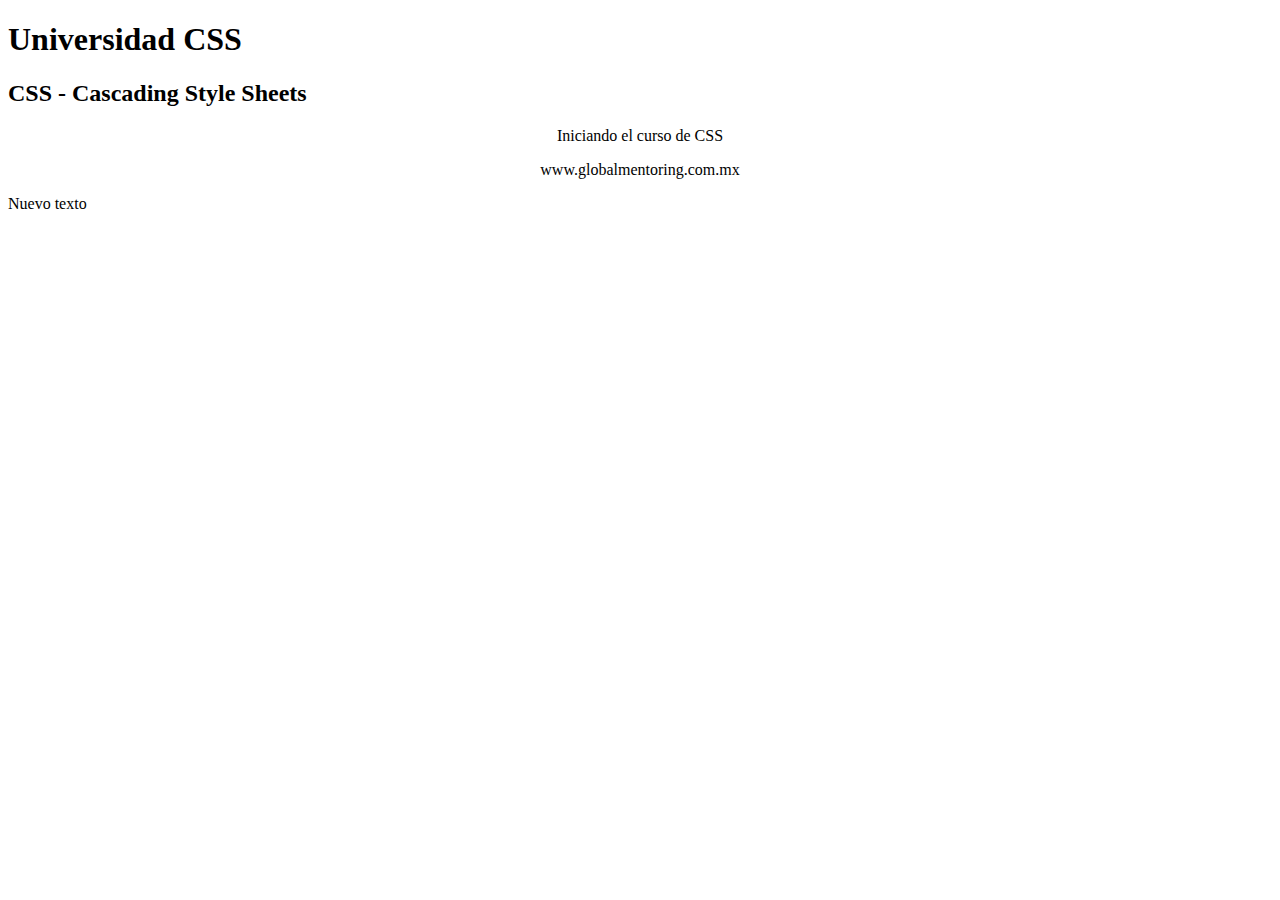
<file: Leccion01/index.html>
<!DOCTYPE html>
<html lang="en">
<head>
    <meta charset="UTF-8">
    <meta name="viewport" content="width=, initial-scale=1.0">
    <title>Introduccion a CSS</title>
    <link href="css/estilos.css" rel="stylesheet"/>
</head>
<body>
    <h1 id="titulo">Universidad CSS</h1>
    <h2>CSS - Cascading Style Sheets</h2>
    <p class="centrar">Iniciando el curso de CSS</p>
    <p class="centrar">www.globalmentoring.com.mx</p>
    <div>Nuevo texto</div>
</body>
</html>
</file>
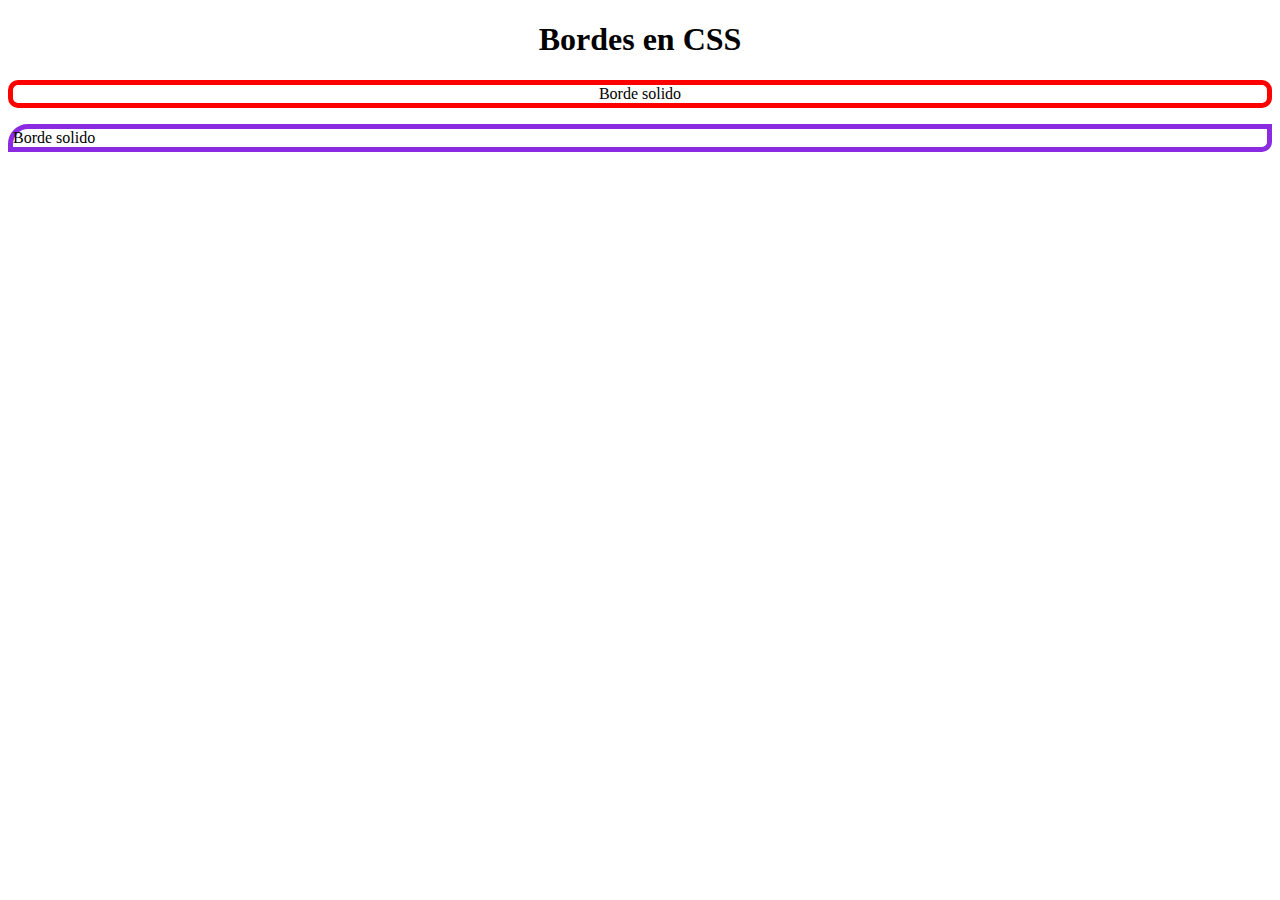
<file: Leccion02/index.html>
<!DOCTYPE html>
<html lang="en">
<head>
    <meta charset="UTF-8">
    <meta name="viewport" content="width=device-width, initial-scale=1.0">
    <title>Bordes en CSS</title>
    <link href="css/estilos.css" rel="stylesheet"/>
</head>
<body>
    <h1>Bordes en CSS</h1>
    
    <p class="solido">Borde solido</p>
    <p class="redondeado">Borde solido</p>
    
</body>
</html>
</file>
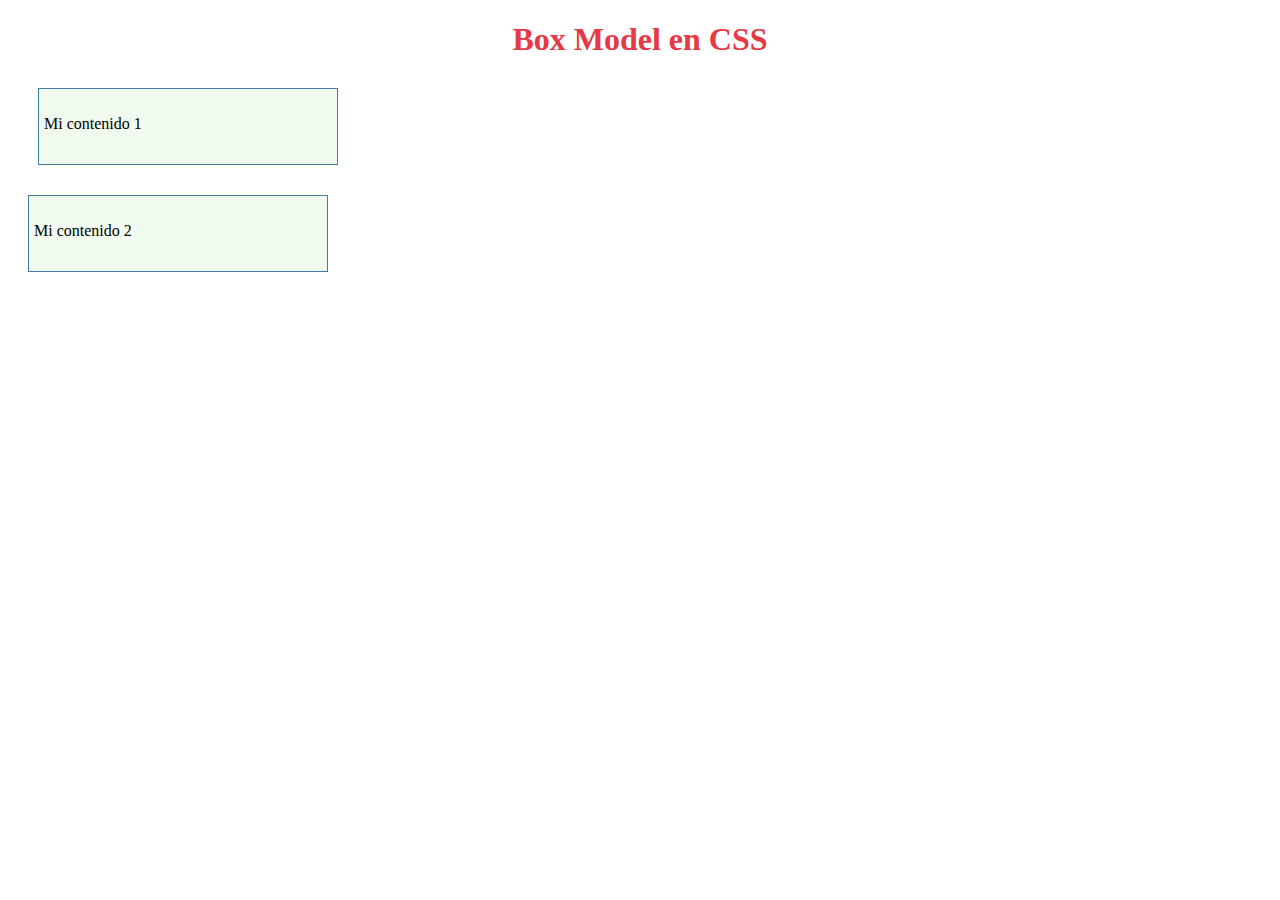
<file: Leccion03/index.html>
<!DOCTYPE html>
<html lang="en">
<head>
    <meta charset="UTF-8">
    <meta name="viewport" content="width=device-width, initial-scale=1.0">
    <title>Box Model en CSS</title>
    <link href="css/estilos.css" rel="stylesheet"/>
</head>
<body>
    <h1> Box Model en CSS</h1>
    <div class="caja1">
        <p>Mi contenido 1</p>
    </div>
    <div class="caja2">
        <p>Mi contenido 2</p>
    </div>
</body>
</html>
</file>
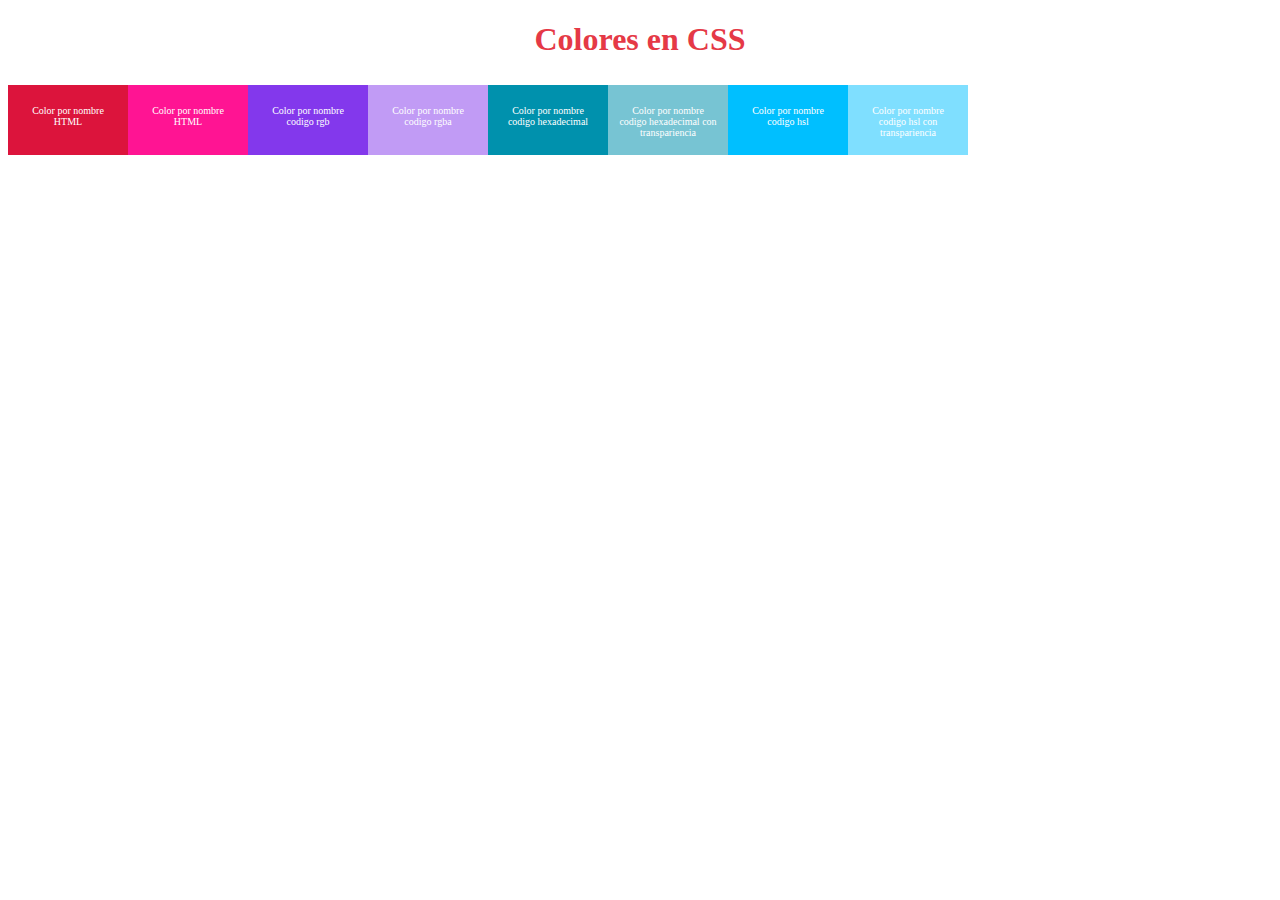
<file: Leccion04/index.html>
<!DOCTYPE html>
<html lang="en">
<head>
    <meta charset="UTF-8">
    <meta name="viewport" content="width=device-width, initial-scale=1.0">
    <title>Colores en CSS</title>
    <link href="css/estilos.css" rel="stylesheet"/>
</head>
<body>
    <h1>Colores en CSS</h1>
    <div class="caja rojo">
        <p>Color por nombre HTML</p>
    </div>
    <div class="caja rosa">
        <p>Color por nombre HTML</p>
    </div>
    <div class="caja rgb">
        <p>Color por nombre codigo rgb</p>
    </div>
    <div class="caja rgba">
        <p>Color por nombre codigo rgba</p>
    </div>
    <div class="caja hexadecimal">
        <p>Color por nombre codigo hexadecimal</p>
    </div>
    <div class="caja hexa_transpariencia">
        <p>Color por nombre codigo hexadecimal con transpariencia</p>
    </div>
    <div class="caja hsl">
        <p>Color por nombre codigo hsl</p>
    </div>
    <div class="caja hsla">
        <p>Color por nombre codigo hsl con transpariencia</p>
    </div>
</body>
</html>
</file>
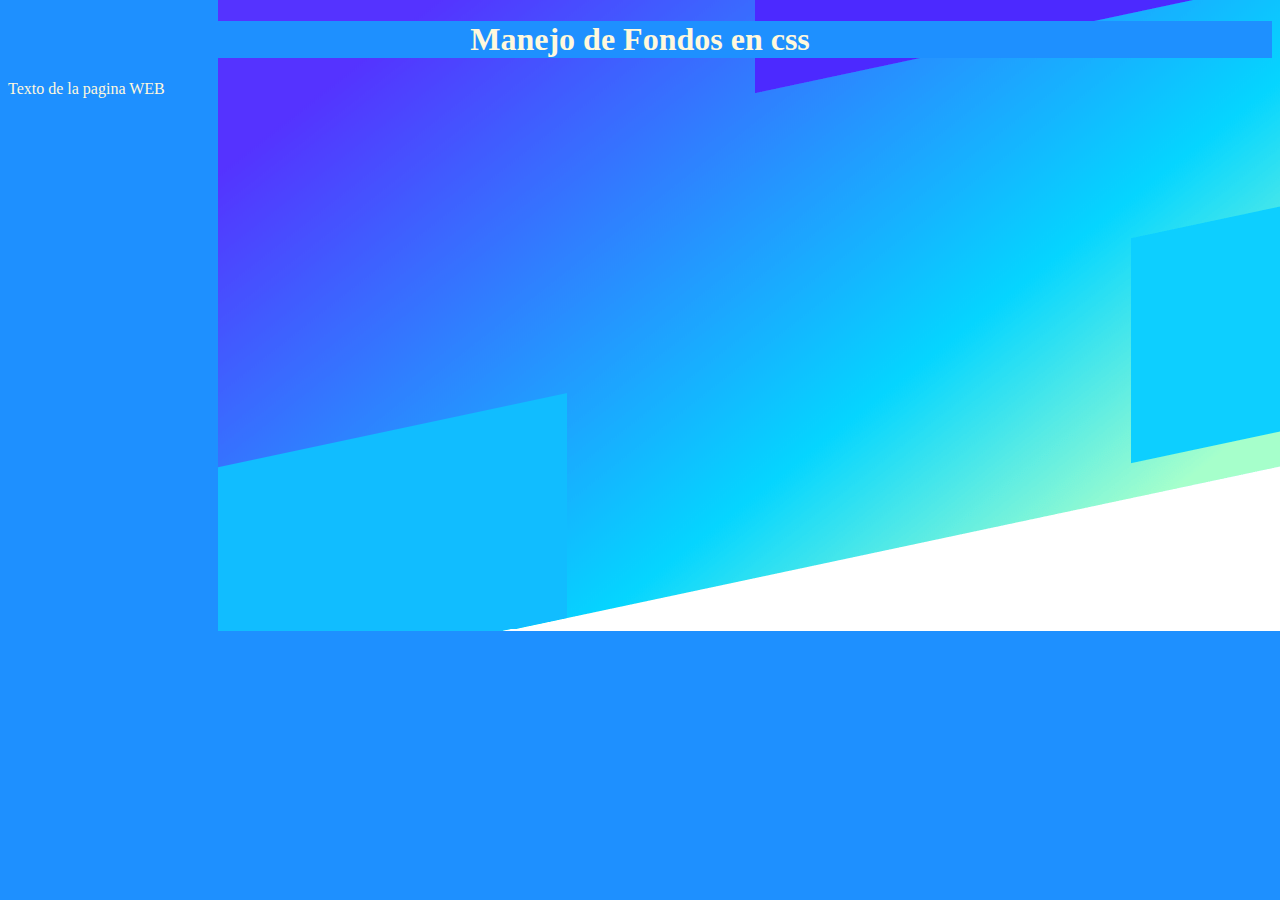
<file: Leccion05/index.html>
<!DOCTYPE html>
<html lang="en">
<head>
    <meta charset="UTF-8">
    <meta name="viewport" content="width=device-width, initial-scale=1.0">
    <title>Manejo de fondos CSS</title>
    <link href="css/estilos.css" rel="stylesheet">
</head>
<body>
    <h1>Manejo de Fondos en css</h1>
    <p>Texto de la pagina WEB</p>
</body>
</html>
</file>
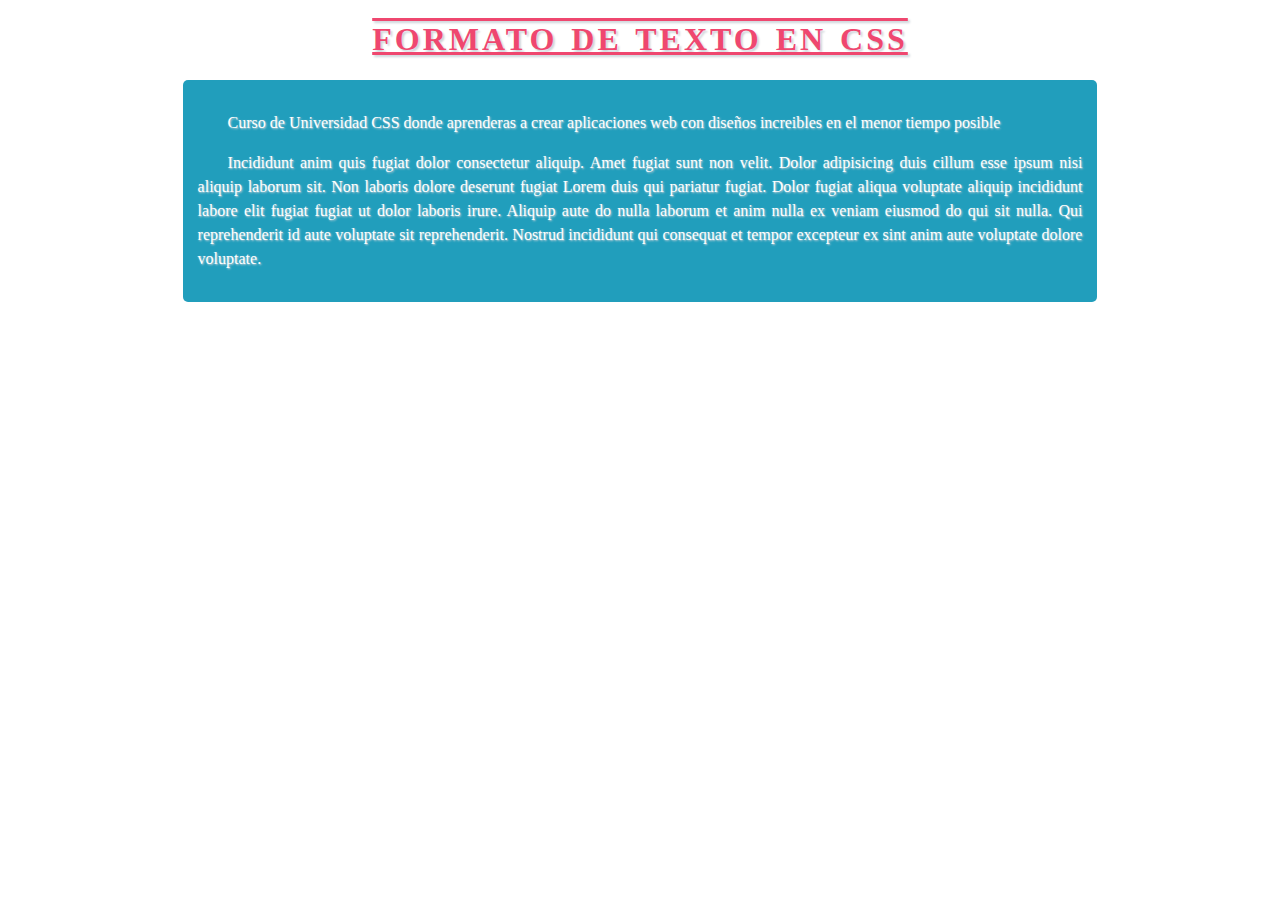
<file: Leccion06/index.html>
<!DOCTYPE html>
<html lang="en">
<head>
    <meta charset="UTF-8">
    <meta name="viewport" content="width=device-width, initial-scale=1.0">
    <title>Document</title>
    <link href="css/estilos.css" rel="stylesheet"/>
</head>
<body>
    <h1> Formato de Texto en CSS</h1>
    <div class="caja">
        <p class="texto">
            Curso de Universidad CSS donde aprenderas a crear aplicaciones web 
            con diseños increibles en el menor tiempo posible
        </p> 
        <p class="texto"> 
            Incididunt anim quis fugiat dolor consectetur aliquip. Amet fugiat sunt non velit. Dolor adipisicing duis cillum esse ipsum nisi aliquip laborum sit. Non laboris dolore deserunt fugiat Lorem duis qui pariatur fugiat. Dolor fugiat aliqua voluptate aliquip incididunt labore elit fugiat fugiat ut dolor laboris irure.

            Aliquip aute do nulla laborum et anim nulla ex veniam eiusmod do qui sit nulla. Qui reprehenderit id aute voluptate sit reprehenderit. Nostrud incididunt qui consequat et tempor excepteur ex sint anim aute voluptate dolore voluptate.
        </p>    


        </p>
    </div>
</body>
</html>
</file>
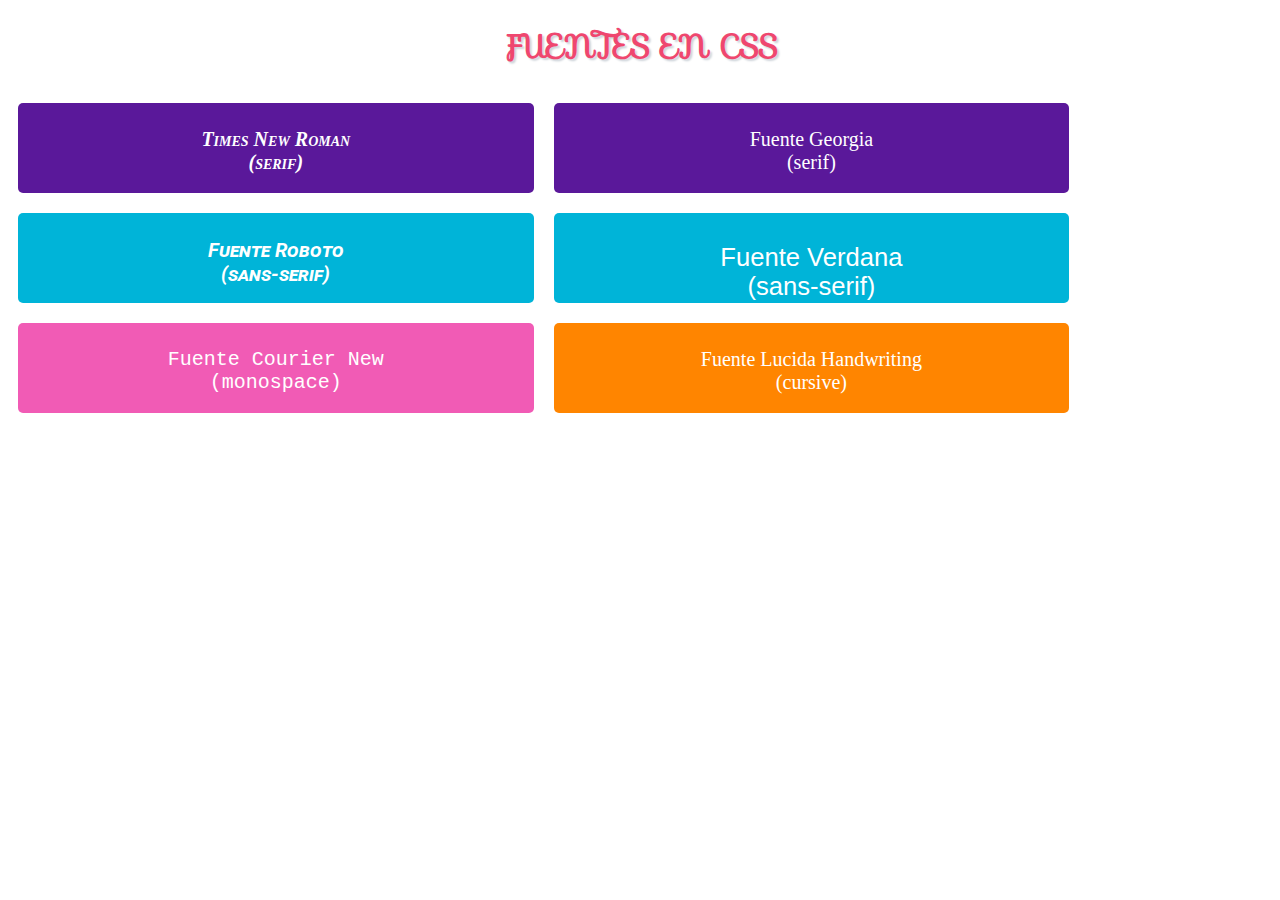
<file: Leccion07/index.html>
<!DOCTYPE html>
<html lang="en">
<head>
    <meta charset="UTF-8">
    <meta name="viewport" content="width=device-width, initial-scale=1.0">
    <title>Fuentes en CSS</title>
    <link href="css/estilos.css" rel="stylesheet"/>
    
    
</head>
<body>
    <h1 class="font-effect-shadow-multiple">Fuentes en CSS</h1>
    <div class="caja serif">
        <p class="fuente times">Times New Roman <br/>(serif)</p>
    </div>
    <div class="caja serif">
        <p class="fuente georgia">Fuente Georgia <br/>(serif)</p>
    </div>
    <div class="caja sans-serif">
        <p class="fuente roboto">Fuente Roboto <br/>(sans-serif)</p>
    </div>
    <div class="caja sans-serif">
        <p class="fuente verdana">Fuente Verdana <br/>(sans-serif)</p>
    </div>
    <div class="caja monospace">
        <p class="fuente courier">Fuente Courier New<br/>(monospace)</p>
    </div>
    <div class="caja cursive">
        <p class="fuente lucida">Fuente Lucida Handwriting<br/>(cursive)</p>
    </div>
</body>
</html>
</file>
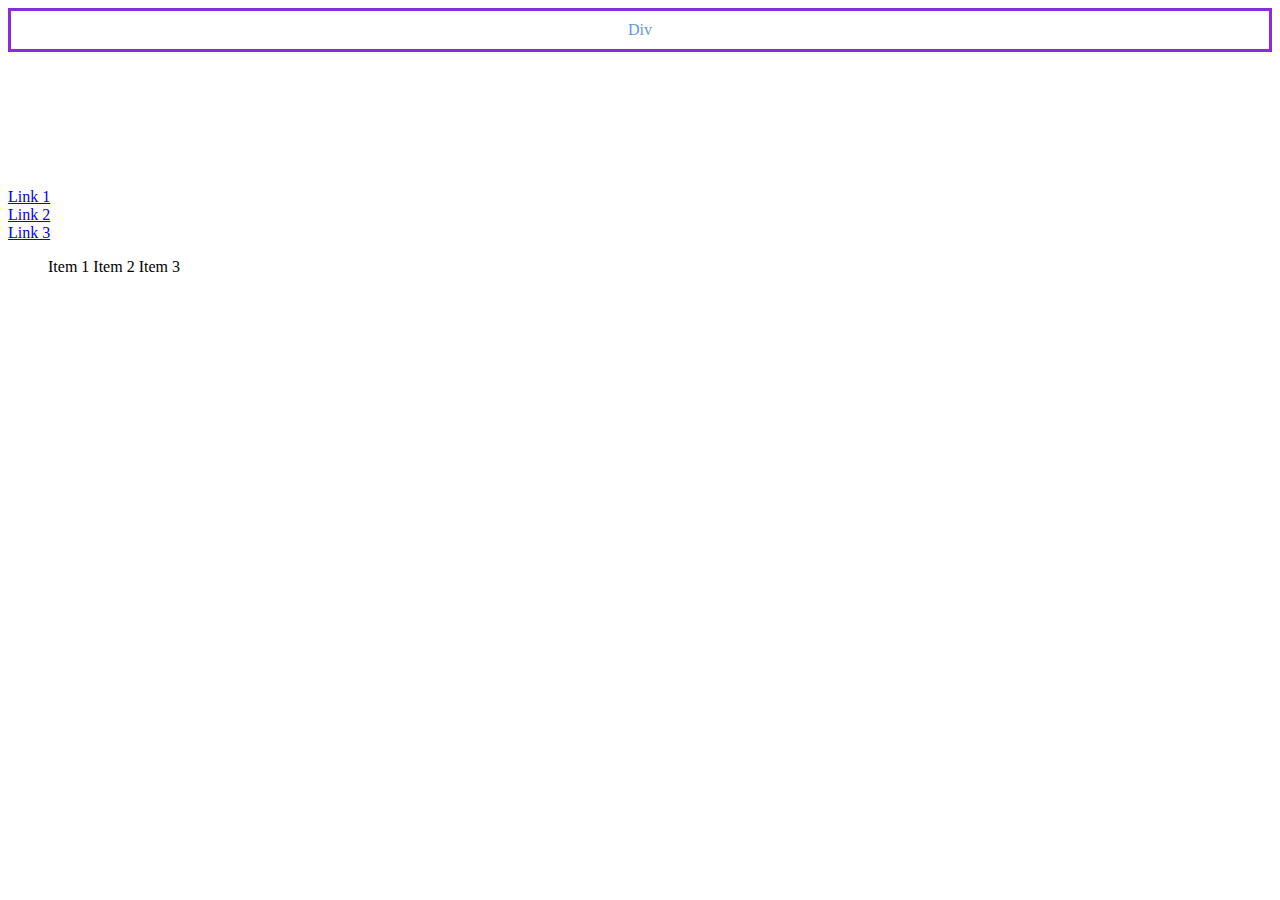
<file: Leccion09/index.html>
<!DOCTYPE html>
<html lang="en">
<head>
    <meta charset="UTF-8">
    <meta name="viewport" content="width=device-width, initial-scale=1.0">
    <title>Propiedad Display en CSS</title>
    <link href="css/estilos.css" rel="stylesheet"/>
</head>
<body>
    <h1>Titulo</h1>
    <div>Div</div>
    <p>Parrafo</p>

    <p>Texto con <span> salto de linea</span></p>
    <a href="#">Link 1</a>
    <a href="#">Link 2</a>
    <a href="#">Link 3</a>

    <ul>
        <li>Item 1</li>
        <li>Item 2</li>
        <li>Item 3</li>
    </ul>
</body>
</html>
</file>
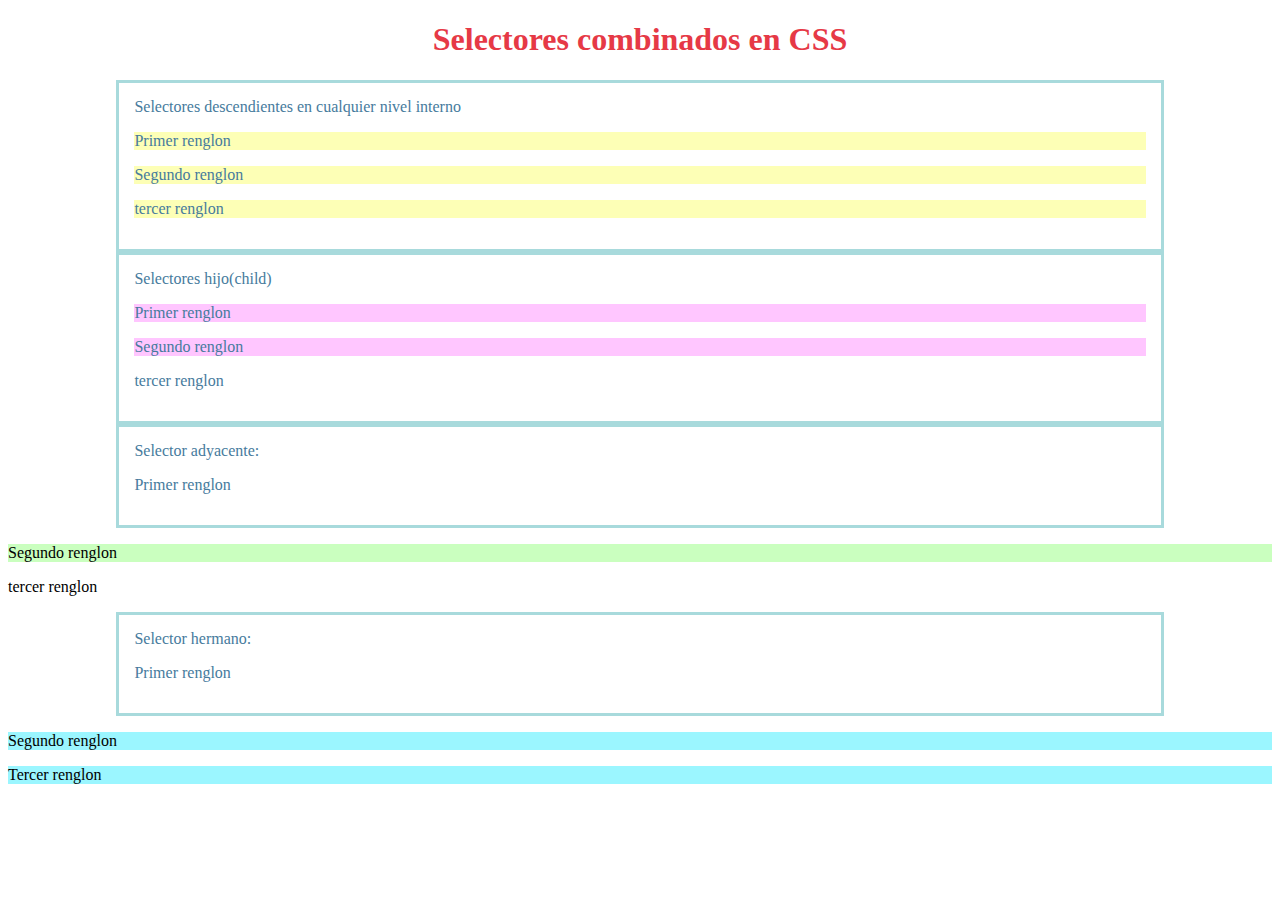
<file: Leccion11/index.html>
<!DOCTYPE html>
<html lang="en">
<head>
    <meta charset="UTF-8">
    <meta http-equiv="X-UA-Compatible" content="IE=edge">
    <meta name="viewport" content="width=device-width, initial-scale=1.0">
    <title>Selectores combinados en css</title>
    <link href="css/estilos.css" rel="stylesheet"/>

</head>
<body>
    <h1>Selectores combinados en CSS</h1>
    <div class="contenedor descendiente">
        Selectores descendientes en cualquier nivel interno
        <p>Primer renglon</p>
        <p>Segundo renglon</p>
        <section>
            <p> tercer renglon</p>
        </section>
    </div>
    <div class="contenedor hijo">
        Selectores hijo(child)
        <p>Primer renglon</p>
        <p>Segundo renglon</p>
        <section>
            <p> tercer renglon</p>
        </section>
    </div>
    <div class="contenedor adyacente">
        Selector adyacente:
        <p>Primer renglon</p>
    </div>
    <p>Segundo renglon</p>
    <p>tercer renglon</p>

    <div class="contenedor hermano">
        Selector hermano:
        <p>Primer renglon</p>
    </div>
    <p>Segundo renglon</p>
    <p>Tercer renglon</p>
</body>
</html>
</file>
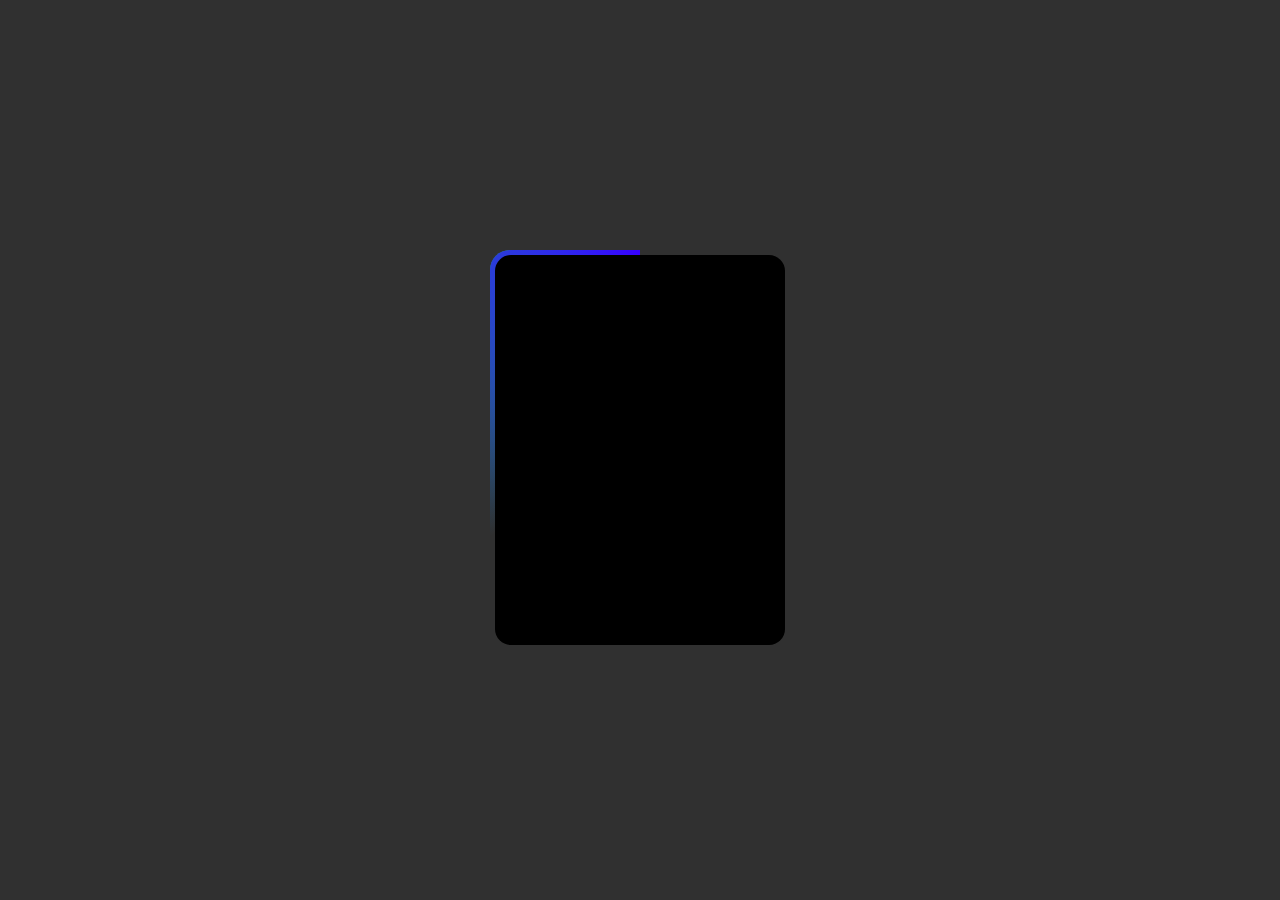
<file: animacion/animacion.html>
<!DOCTYPE html>
<html lang="en">
<head>
    <meta charset="UTF-8">
    <meta name="viewport" content="width= initial-scale=1.0">
    <link href="css/estilos.css" rel="stylesheet"/>
    <title>Animacion</title>
</head>
<body>
    <div class="box">
        <span></span>
    </div>
</body>
</html>
</file>
<file: Leccion01/css/estilos.css>
p.centrar{
    text-align: center;
}
</file>
<file: Leccion02/css/estilos.css>
h1{
  text-align: center;
    
}



.solido{
  text-align: center;
  border: solid red;
  border-width: 5px;
  border-radius: 10px;
}


.redondeado{
  border: 5px solid blueviolet;
  border-radius: 20px 0px 10px 0px;
}
</file>
<file: Leccion03/css/estilos.css>
h1{
    text-align: center;
    color: #e63946;
}

.caja1{
    padding: 10px 5px 15px;
    border: 1px solid #457b9d;
    margin: 30px;
    background-color: #f1faee;
    max-width: 300px;
    
    box-sizing: border-box;
}
.caja2{
    padding: 10px 5px 15px;
    border: 1px solid #457b9d;
    margin: 20px;
    background-color: #f1faee;
    max-width: 300px;
    
    box-sizing: border-box;
}
</file>
<file: Leccion04/css/estilos.css>
h1{
    text-align: center;
    color: #e53946;
}

.caja{
    padding: 10px;
    color: white;
    width: 100px;
    height: 50px;
    text-align: center;
    margin: 5px auto;
    font-size: 10px;
    float: left;
}

.rojo{
    background-color: crimson;
}

.rosa{
    background-color:   deeppink;
}

.rgb{
    background-color: rgb(131, 56, 236);
}

.rgba{
    background-color: rgba(131, 56, 236, .5);
}

.hexadecimal{
    background-color: #0091ad;
}

.hexa_transpariencia{
    background-color: #0090ad88;
}

.hsl{
    background-color: hsl(195, 100%, 50%);
}

.hsla{
    background-color: hsl(195, 100%, 50%,0.5);
}
</file>
<file: Leccion05/css/estilos.css>
body{
    
    color: cornsilk;
    background-attachment: fixed;
    background: dodgerblue url("/Leccion05/img/fondo.png") no-repeat right top;
}

h1{
    text-align: center;
    background-color: dodgerblue;
    
}
</file>
<file: Leccion06/css/estilos.css>
h1{
    color: #ef476f;
    
    text-align: center;
    text-transform: uppercase;
    text-shadow: 2px 2px 2px #ced4da;
    letter-spacing: 3px;
    word-spacing: 3px;
    text-decoration: overline underline;
}

.caja{
    padding: 15px;
    margin: auto;
    width: 70%;
    background-color: #219ebc;
    border-radius: 5px;
    color: white;
}

.texto{
    text-align: justify;
    /*direction: rtl;*/
    text-indent: 30px;
    line-height: 1.5;
    white-space: normal;
    text-shadow: 1px 1px 2px #ced4da;
}
</file>
<file: Leccion07/css/estilos.css>
@import url('https://fonts.googleapis.com/css?family=Sofia|Roboto&effect=shadow-multiple');


h1{
    color: #ef476f;
    text-align: center;
    text-transform: uppercase;
    text-shadow: 2px 2px 2px #ced4da;
    font-family: 'Sofia', cursive;
}

.caja{
    padding: 5px;
    width: 40%;
    height: 80px;
    border-radius: 5px;
    color: white;
    text-align: center;
    margin: 10px;
    font-size: 20px;
    float: left;
}

.caja.serif{
    background-color: #5a189a;

}

.fuente.times{
    font-family: 'Times New Roman', Times, serif;
    font-style: italic;
    font-weight: bolder;
    font-variant: small-caps;
    font-size: 20px;
    /*font: font-style font-variant font-weight +font-size/line-height +font-family;*/
    
}

.fuente.georgia{
    font-family: Georgia, 'Times New Roman', Times, serif;
}
.caja.sans-serif{
    background-color: #00b4d8;
    

}

.fuente.roboto{
    /*font-family: 'Roboto', sans-serif;*/
    font: italic small-caps bolder 20px Roboto, sans-serif;
    
}

.fuente.verdana{
    font-family: Verdana, Geneva, Tahoma, sans-serif;
    
    font-size: 2vw;/*view widht(viewport) 1vw=1% */
}

.caja.monospace{
    background-color: #f15bb5;
}

.fuente.courier{
    font-family: 'Courier New', Courier, monospace;
}

.caja.cursive{
    background-color: #ff8500;
}

.fuente.lucida{
    font-family: 'Lucida Handwriting', cursive;
}
</file>
<file: Leccion09/css/estilos.css>
h1, div, p{
    border: 3px solid blueviolet;
    color: cornflowerblue;
    padding: 10px;
    display: block;
    text-align: center;
}
h1{
    display: none;
}

p{
    visibility: hidden;
}

span{
    display: inline;
    border: 1px solid blue;
}

a{
    display: block;
    
}

li{
    display: inline;
}
</file>
<file: Leccion11/css/estilos.css>
h1{
    text-align: center;
    color: #e63946;

}

div.contenedor{
    width: 80%;
    height: 20%;
    margin: auto;
    border: 3px solid #a8dadc;
    padding: 15px;
    color: #467b9d;
}

div.contenedor.descendiente  p{
    background-color: #fdffb6;
}

div.contenedor.hijo > p{
    background-color: #ffc6ff;
}

div.contenedor.adyacente + p{
    background-color: #caffbf;
}

div.contenedor.hermano ~ p{
    background-color: #9bf6ff;
}
</file>
<file: animacion/css/estilos.css>
body{
    background-color:  #303030;
    padding: 0px;
    margin: 0px;
    display: grid;
    place-items: center;
    min-height: 100vh;
}

.box{
    position: relative;
    width: 300px;
    height: 400px;
    border-radius: 20px;
    display: grid;
    place-items: center;
    overflow: hidden;
}

.box::before{
    content: '';
    position: absolute;
    width: 500px;
    height: 500px;
    background-image: conic-gradient(transparent,transparent,transparent, #00ffad);
    animation: rotate 4s linear infinite;
}

.box::after{
    content: '';
    position: absolute;
    width: 500px;
    height: 500px;
    background-image: conic-gradient(transparent,transparent,transparent, #3700ff);
    animation: rotate 4s linear infinite;
    animation-delay: -2s;
}

.box span{
    position: absolute;
    inset: 5px;
    border-radius: 16px;
    background-color: black;
    z-index: 2;
}

@keyframes rotate {
    0%{
        transform: rotate(0deg);
    }

    100%{
        transform: rotate(360deg);
    }
}
</file>
